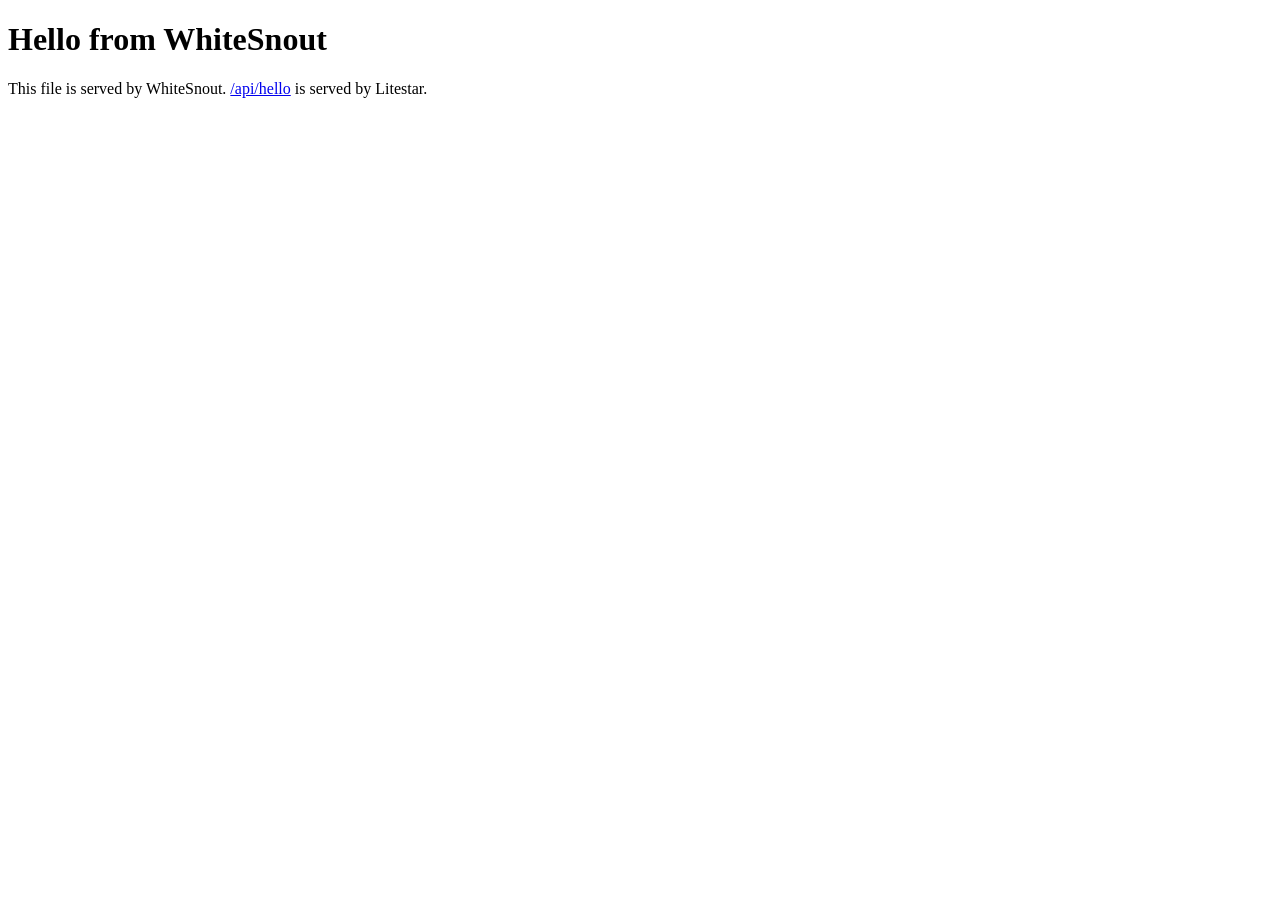
<file: examples/litestar/static/index.html>
<!doctype html>
<html lang="en">
  <head>
    <meta charset="utf-8" />
    <title>WhiteSnout + Litestar</title>
  </head>
  <body>
    <h1>Hello from WhiteSnout</h1>
    <p>This file is served by WhiteSnout. <a href="/api/hello">/api/hello</a> is served by Litestar.</p>
  </body>
</html>
</file>
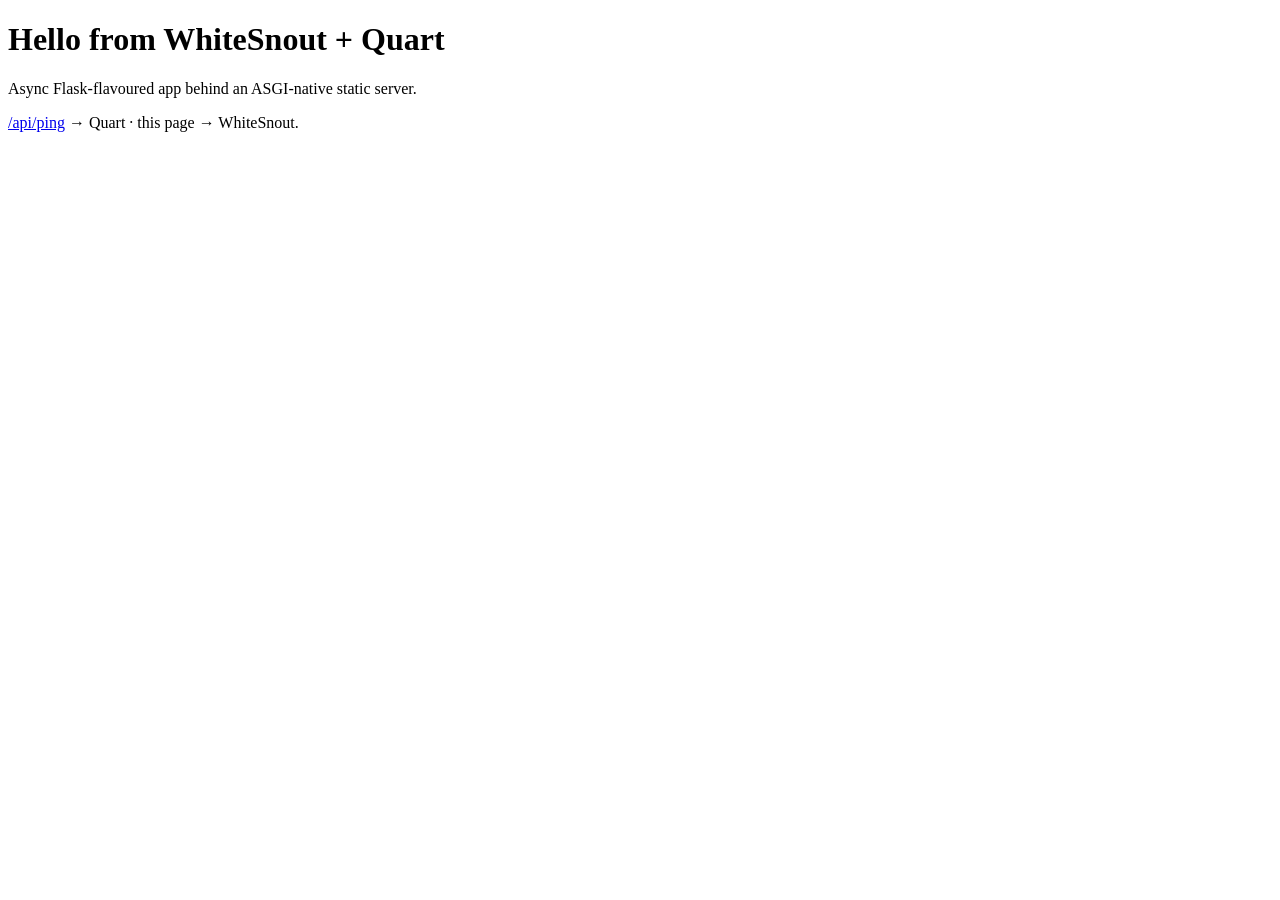
<file: examples/quart/static/index.html>
<!doctype html>
<html lang="en">
  <head>
    <meta charset="utf-8" />
    <title>WhiteSnout + Quart</title>
  </head>
  <body>
    <h1>Hello from WhiteSnout + Quart</h1>
    <p>Async Flask-flavoured app behind an ASGI-native static server.</p>
    <p><a href="/api/ping">/api/ping</a> → Quart · this page → WhiteSnout.</p>
  </body>
</html>
</file>
